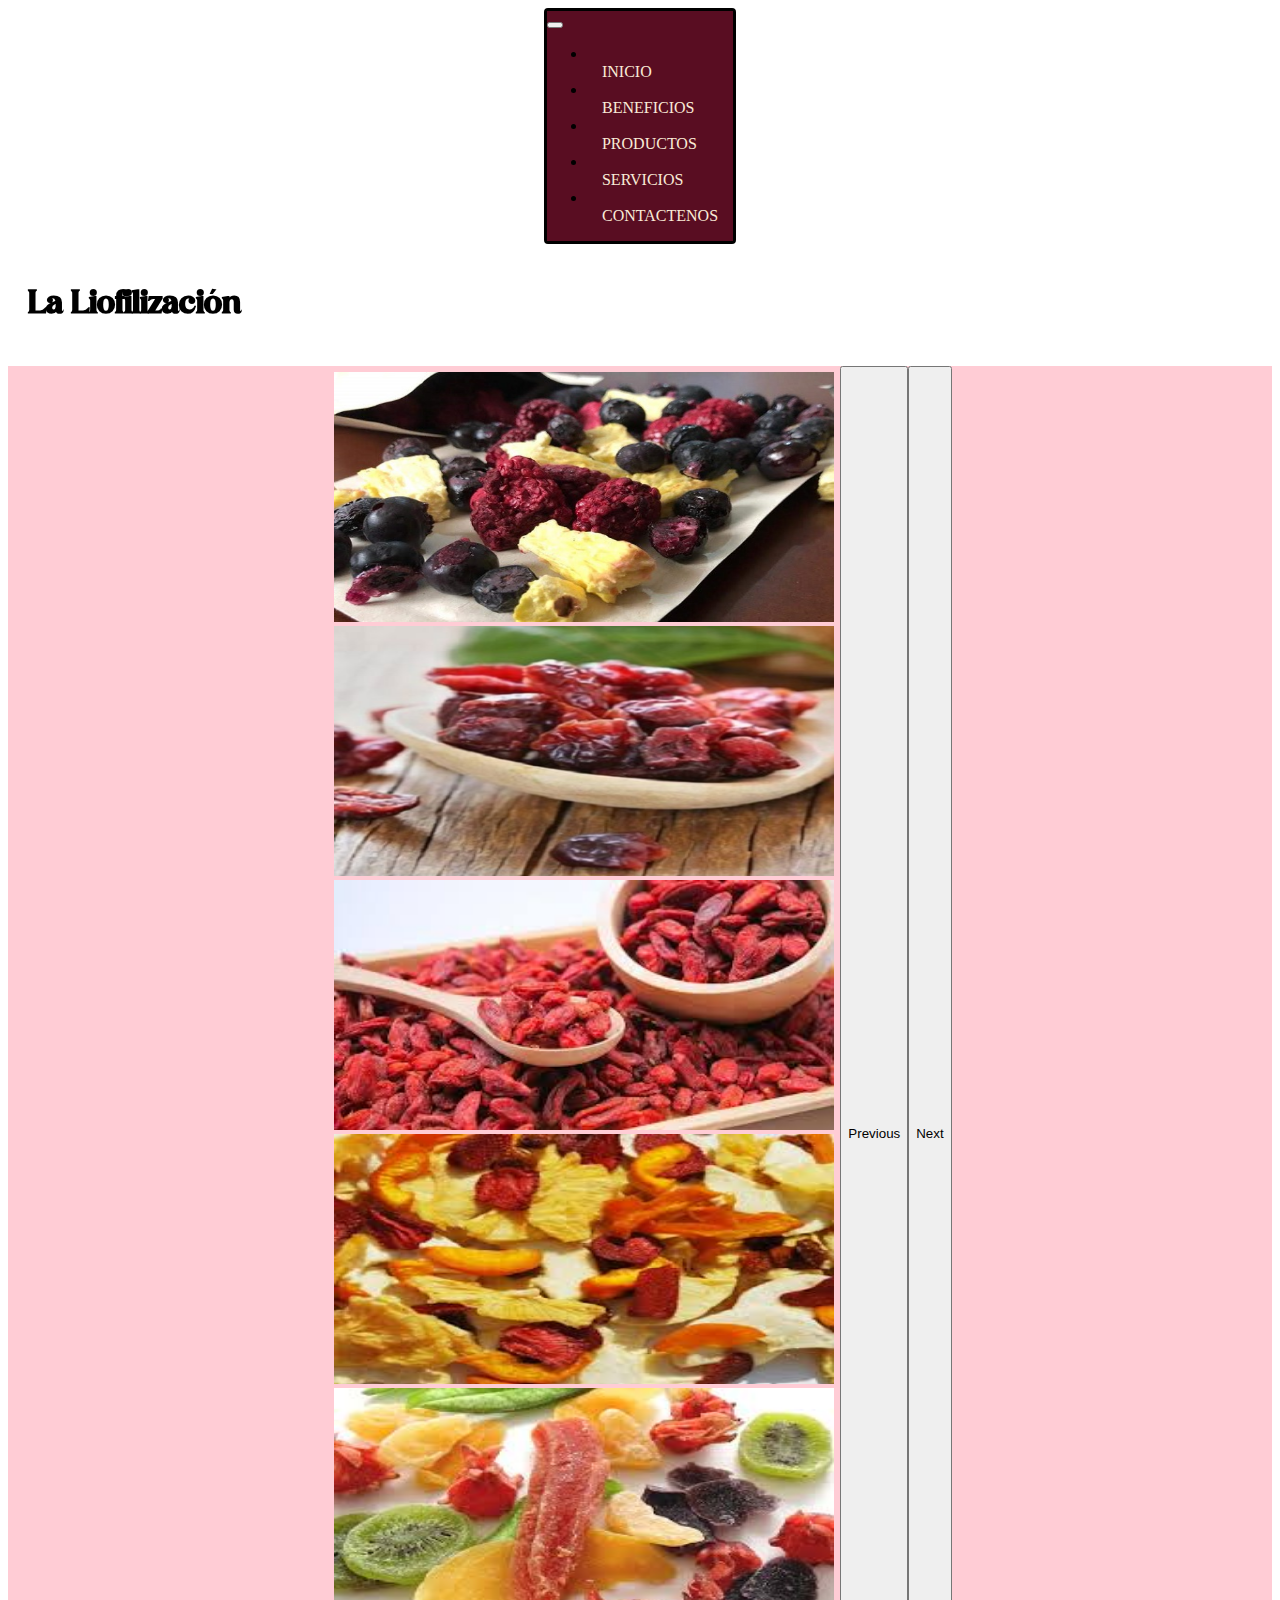
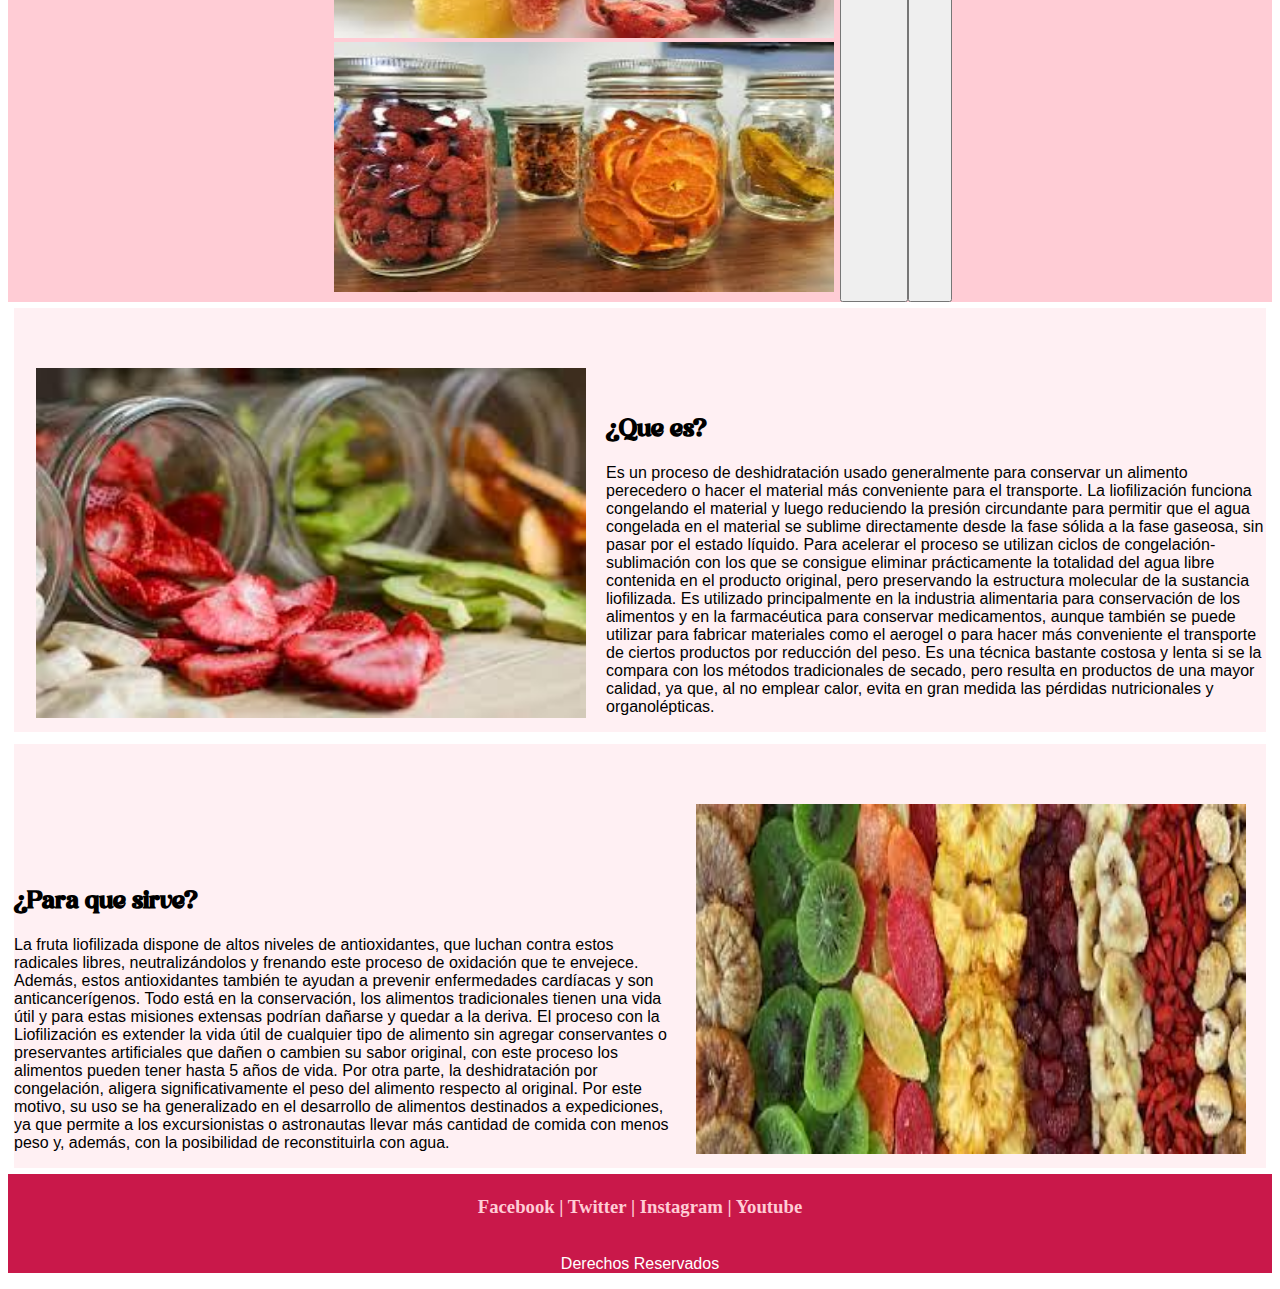
<file: index.html>
<!DOCTYPE html>
<html lang="es">
<head>
    <meta charset="UTF-8">
    <meta http-equiv="X-UA-Compatible" content="IE=edge">
    <meta name="viewport" content="width=device-width, initial-scale=1.0">
    <title>Liofilizacion</title>
    <link href="https://cdn.jsdelivr.net/npm/bootstrap@5.2.2/dist/css/bootstrap.min.css" rel="stylesheet" integrity="sha384-Zenh87qX5JnK2Jl0vWa8Ck2rdkQ2Bzep5IDxbcnCeuOxjzrPF/et3URy9Bv1WTRi" crossorigin="anonymous">
    <link href="https://unpkg.com/aos@2.3.1/dist/aos.css" rel="stylesheet">
    <link rel="stylesheet" href="css/estilo.css">
    <link rel="shortcut icon" href="Imagenes/arandano.png" type="image/x-icon">
</head>
<body>

  <header class="cabecera">
    <nav class="navbar navbar-expand-lg bg-light navColor cabeceraHijo">
        <div class="container-fluid navColor">
          <button class="navbar-toggler" type="button" data-bs-toggle="collapse" data-bs-target="#navbarNavDropdown" aria-controls="navbarNavDropdown" aria-expanded="false" aria-label="Toggle navigation">
            <span class="navbar-toggler-icon"></span>
          </button>
          <div class="collapse navbar-collapse navColor" id="navbarNavDropdown">
            <ul class="navbar-nav">
              <li class="nav-item">
                <li class="menu"><a class="dropdown-item" href="index.html">Inicio</a></li>
              </li>
              <li class="nav-item">
                <li class="menu"><a class="dropdown-item" href="pages/beneficios.html">Beneficios</a></li>
              </li>
              <li class="nav-item">
                <li class="menu"><a class="dropdown-item" href="pages/productos.html">Productos</a></li>
              </li>
              <li class="nav-item">
                <li class="menu"><a class="dropdown-item" href="pages/servicios.html">Servicios</a></li>
              </li>
              <li class="nav-item">
                <li class="menu"><a class="dropdown-item" href="pages/contactenos.html">Contactenos</a></li>
              </li>
            </ul>
          </div>
        </div>
      </nav>
  </header>

    <main>
         <h1 data-aos="fade-left">La Liofilización</h1>
    </main>


    <div id="carouselExampleInterval" class="carousel slide banerContenedor" data-bs-ride="carousel">
        <div class="carousel-inner conCarousel">
          <div class="carousel-item active" data-bs-interval="2000">
            <img src="Imagenes/Baner1.jpeg" class="rounded mx-auto d-block img-fluid imgCorusel" alt="FrutasLiofilizadas">
          </div>
          <div class="carousel-item" data-bs-interval="4000">
            <img src="Imagenes/Baner2.jpg" class="rounded mx-auto d-block img-fluid imgCorusel" alt="Arandanos">
          </div>
          <div class="carousel-item" data-bs-interval="4000">
            <img src="Imagenes/Baner3.jpg" class="rounded mx-auto d-block img-fluid imgCorusel" alt="ArandanosLiofilizados">
          </div>
          <div class="carousel-item" data-bs-interval="4000">
            <img src="Imagenes/Baner4.jpg" class="rounded mx-auto d-block img-fluid imgCorusel" alt="FrutasLiofilizadas">
          </div>
          <div class="carousel-item" data-bs-interval="4000">
            <img src="Imagenes/Baner5.jpg" class="rounded mx-auto d-block img-fluid imgCorusel" alt="FrutasCongeladas">
          </div>
          <div class="carousel-item" data-bs-interval="4000">
            <img src="Imagenes/Baner6.jpg" class="rounded mx-auto d-block img-fluid imgCorusel" alt="FrutasEmpacadas">
          </div>
        </div>
        <button class="carousel-control-prev" type="button" data-bs-target="#carouselExampleInterval" data-bs-slide="prev">
          <span class="carousel-control-prev-icon" aria-hidden="true"></span>
          <span class="visually-hidden">Previous</span>
        </button>
        <button class="carousel-control-next" type="button" data-bs-target="#carouselExampleInterval" data-bs-slide="next">
          <span class="carousel-control-next-icon" aria-hidden="true"></span>
          <span class="visually-hidden">Next</span>
        </button>
    </div>

        <div class="conCarousel">
          <div class="row g-0 contenedorImaTexto">
            <div class="col-md-5 imgTexto">
              <img src="Imagenes/liofilizado.jpg" class="img-fluid rounded-start imagenAni2" alt="FrutosLiofilizados">
            </div>
            <div class="col-md-1"></div>
            <div class="col-md-5">
              <div class="card-body">
                <h2 class="card-title animacionLetra">¿Que es?</h2>
                <p class="card-text">Es un proceso de deshidratación usado generalmente para conservar un alimento perecedero o hacer el material más conveniente para el transporte. La liofilización funciona congelando el material y luego reduciendo la presión circundante para permitir que el agua congelada en el material se sublime directamente desde la fase sólida a la fase gaseosa, sin pasar por el estado líquido. Para acelerar el proceso se utilizan ciclos de congelación-sublimación con los que se consigue eliminar prácticamente la totalidad del agua libre contenida en el producto original, pero preservando la estructura molecular de la sustancia liofilizada.
                  Es utilizado principalmente en la industria alimentaria para conservación de los alimentos y en la farmacéutica para conservar medicamentos, aunque también se puede utilizar para fabricar materiales como el aerogel o para hacer más conveniente el transporte de ciertos productos por reducción del peso. Es una técnica bastante costosa y lenta si se la compara con los métodos tradicionales de secado, pero resulta en productos de una mayor calidad, ya que, al no emplear calor, evita en gran medida las pérdidas nutricionales y organolépticas.</p>
              </div>
            </div>
          </div>
        </div>

        <div class="conCarousel">
          <div class="row g-0 contenedorImaTexto">

            <div class="col-md-6">
              <div class="card-body">
                <h2 class="card-title animacionLetra">¿Para que sirve?</h2>
                <p class="card-text">La fruta liofilizada dispone de altos niveles de antioxidantes, que luchan contra estos radicales libres, neutralizándolos y frenando este proceso de oxidación que te envejece. Además, estos antioxidantes también te ayudan a prevenir enfermedades cardíacas y son anticancerígenos.
                  Todo está en la conservación, los alimentos tradicionales tienen una vida útil y para estas misiones extensas podrían dañarse y quedar a la deriva. El proceso con la Liofilización es extender la vida útil de cualquier tipo de alimento sin agregar conservantes o preservantes artificiales que dañen o cambien su sabor original, con este proceso los alimentos pueden tener hasta 5 años de vida.
                  Por otra parte, la deshidratación por congelación, aligera significativamente el peso del alimento respecto al original. Por este motivo, su uso se ha generalizado en el desarrollo de alimentos destinados a expediciones, ya que permite a los excursionistas o astronautas llevar más cantidad de comida con menos peso y, además, con la posibilidad de reconstituirla con agua.</p>
              </div>
            </div>
            <div class="col-md-5 imgTexto">
              <img src="Imagenes/Paraque.jpg" class="img-fluid rounded-start imagenAni1" alt="FrutosLiofilizados2">
            </div>
          </div>
        </div>


    <footer class="foot">
        <div class="footRedesSociales">
            <h3>Facebook | Twitter | Instagram | Youtube</h3>
        </div>
        <p id="parrafoFooter">Derechos Reservados</p>
    </footer>
    <script src="https://cdn.jsdelivr.net/npm/bootstrap@5.2.2/dist/js/bootstrap.bundle.min.js" integrity="sha384-OERcA2EqjJCMA+/3y+gxIOqMEjwtxJY7qPCqsdltbNJuaOe923+mo//f6V8Qbsw3" crossorigin="anonymous"></script>
    <script src="https://unpkg.com/aos@2.3.1/dist/aos.js"></script>
    <script>
      AOS.init();
    </script>
</body>
</html>
</file>
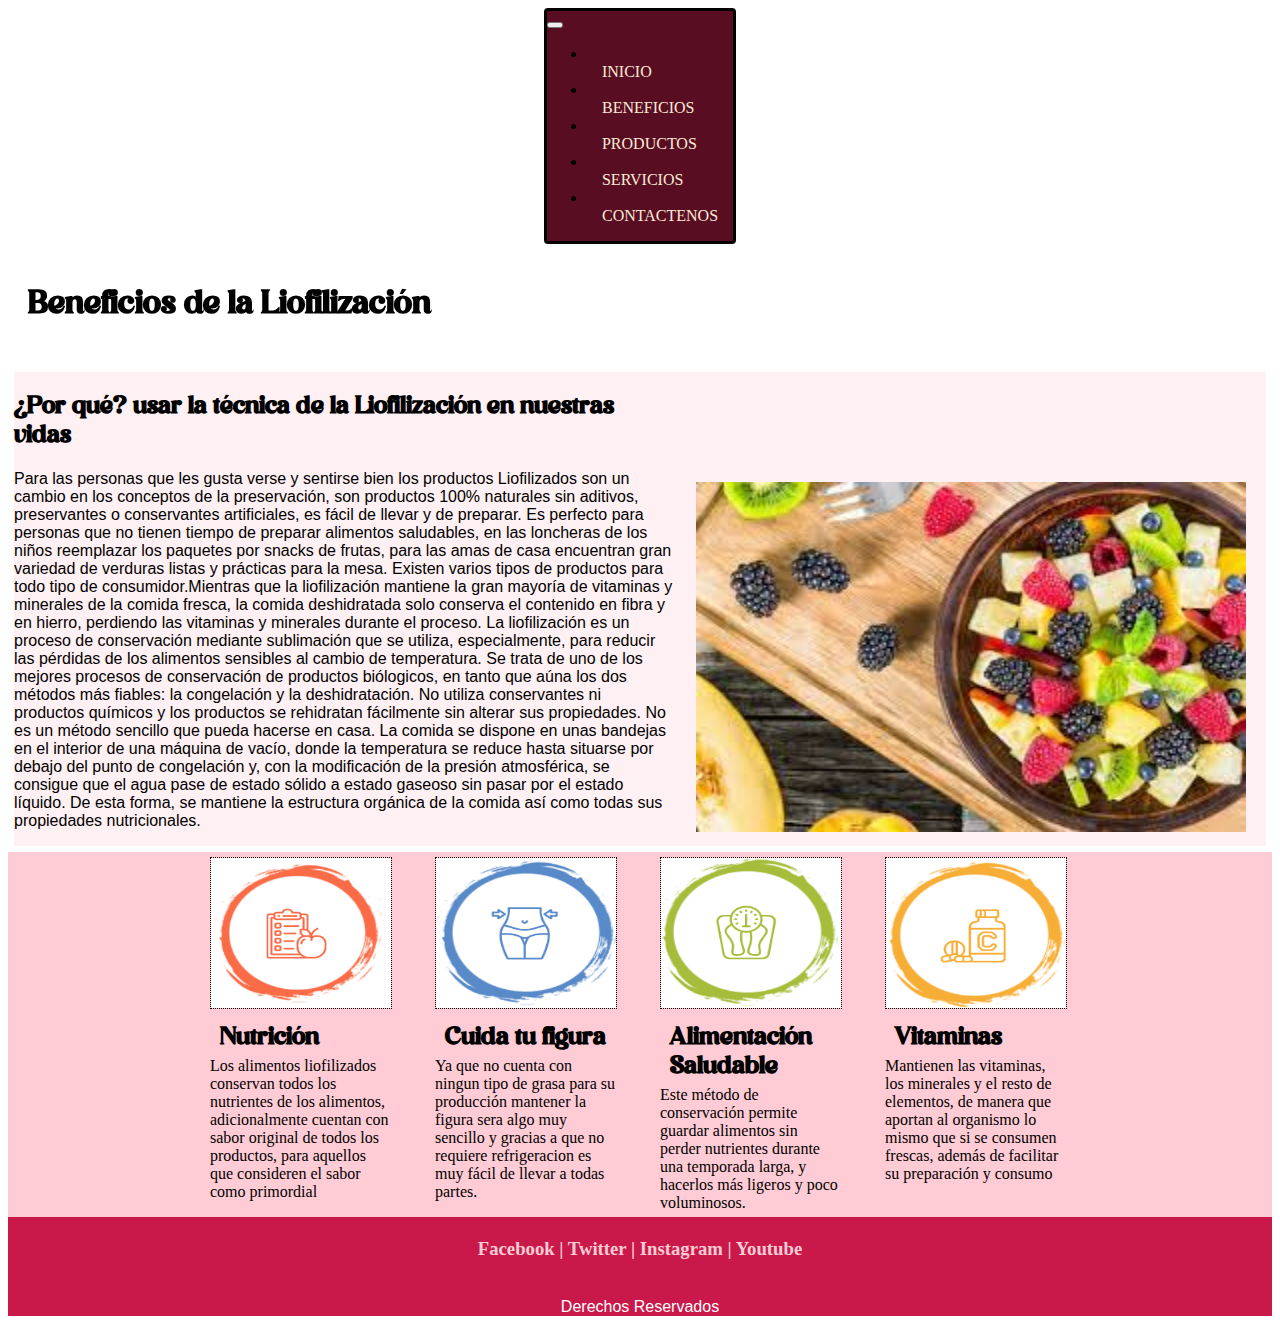
<file: pages/beneficios.html>
<!DOCTYPE html>
<html lang="es">
<head>
    <meta charset="UTF-8">
    <meta http-equiv="X-UA-Compatible" content="IE=edge">
    <meta name="viewport" content="width=device-width, initial-scale=1.0">
    <title>Beneficios</title>
    <link href="https://cdn.jsdelivr.net/npm/bootstrap@5.2.2/dist/css/bootstrap.min.css" rel="stylesheet" integrity="sha384-Zenh87qX5JnK2Jl0vWa8Ck2rdkQ2Bzep5IDxbcnCeuOxjzrPF/et3URy9Bv1WTRi" crossorigin="anonymous">
    <link href="https://unpkg.com/aos@2.3.1/dist/aos.css" rel="stylesheet">
    <link rel="stylesheet" href="../css/estilo.css">
    <link rel="shortcut icon" href="../Imagenes/arandano.png" type="image/x-icon">
</head>
<body>
    <header class="cabecera">
        <nav class="navbar navbar-expand-lg bg-light navColor cabeceraHijo">
            <div class="container-fluid navColor">
              <button class="navbar-toggler" type="button" data-bs-toggle="collapse" data-bs-target="#navbarNavDropdown" aria-controls="navbarNavDropdown" aria-expanded="false" aria-label="Toggle navigation">
                <span class="navbar-toggler-icon"></span>
              </button>
              <div class="collapse navbar-collapse navColor" id="navbarNavDropdown">
                <ul class="navbar-nav">
                  <li class="nav-item">
                    <li class="menu"><a class="dropdown-item" href="../index.html">Inicio</a></li>
                  </li>
                  <li class="nav-item">
                    <li class="menu"><a class="dropdown-item" href="../pages/beneficios.html">Beneficios</a></li>
                  </li>
                  <li class="nav-item">
                    <li class="menu"><a class="dropdown-item" href="../pages/productos.html">Productos</a></li>
                  </li>
                  <li class="nav-item">
                    <li class="menu"><a class="dropdown-item" href="../pages/servicios.html">Servicios</a></li>
                  </li>
                  <li class="nav-item">
                    <li class="menu"><a class="dropdown-item" href="../pages/contactenos.html">Contactenos</a></li>
                  </li>
                </ul>
              </div>
            </div>
          </nav>
    </header>
    
    <main>
        <h1 data-aos="fade-left">Beneficios de la Liofilización</h1>
    </main>

    


    <div class="conCarousel">
        <div class="row g-0 contenedorImaTexto">

          <div class="col-md-6">
            <div class="card-body">
              <h2 class="card-title animacionLetra">¿Por qué? usar la técnica de la Liofilización en nuestras vidas</h2>
              <p class="card-text">Para las personas que les gusta verse y sentirse bien los productos Liofilizados son un cambio en los conceptos de la preservación, son productos 100% naturales sin aditivos,
                preservantes o conservantes artificiales, es fácil de llevar y de preparar. Es perfecto para personas que no tienen tiempo de preparar alimentos saludables, en las loncheras de los
                niños reemplazar los paquetes por snacks de frutas, para las amas de casa encuentran gran variedad de verduras listas y prácticas para la mesa. Existen varios tipos de productos
                para todo tipo de consumidor.Mientras que la liofilización mantiene la gran mayoría de vitaminas y minerales de la comida fresca, la comida deshidratada solo conserva el contenido en fibra y en hierro, perdiendo las vitaminas y minerales durante el proceso. La liofilización es un proceso de conservación mediante sublimación que se utiliza, especialmente, para reducir las pérdidas de los alimentos sensibles al cambio de temperatura. Se trata de uno de los mejores procesos de conservación de productos biólogicos, en tanto que aúna los dos métodos más fiables: la congelación y la deshidratación. No utiliza conservantes ni productos químicos y los productos se rehidratan fácilmente sin alterar sus propiedades. No es un método sencillo que pueda hacerse en casa. La comida se dispone en unas bandejas en el interior de una máquina de vacío, donde la temperatura se reduce hasta situarse por debajo del punto de congelación y, con la modificación de la presión atmosférica, se consigue que el agua pase de estado sólido a estado gaseoso sin pasar por el estado líquido. De esta forma, se mantiene la estructura orgánica de la comida así como todas sus propiedades nutricionales.</p>
            </div>
          </div>
          <div class="col-md-5 imgTexto">
            <img src="../Imagenes/Beneficios.jpg" class="img-fluid rounded-start" alt="FrutosBeneficios">
          </div>
        </div>
    </div>
    

    <div class="beneficiosContenedor">
        <div class="hijoContenedor">
            <img  src="../Imagenes/Nutricion.png" alt="">
            <h2>Nutrición</h2>
            <p>Los alimentos liofilizados conservan todos los nutrientes de los alimentos, adicionalmente cuentan con sabor original de todos los productos, para aquellos que consideren el sabor como primordial</p>
        </div>
        <div class="hijoContenedor">
            <img src="../Imagenes/Figura.png" alt="">
            <h2>Cuida tu figura</h2>
            <p>Ya que no cuenta con ningun tipo de grasa para su producción mantener la figura sera algo muy sencillo y gracias a que no requiere refrigeracion es muy fácil de llevar a todas partes.</p>
        </div>
        <div class="hijoContenedor">
            <img src="../Imagenes/Alimentacion.png" alt="">
            <h2>Alimentación Saludable</h2>
            <p>Este método de conservación permite guardar alimentos sin perder nutrientes durante una temporada larga, y hacerlos más ligeros y poco voluminosos.</p>
        </div>
        <div class="hijoContenedor">
            <img src="../Imagenes/Vitaminas.png" alt="">
            <h2>Vitaminas</h2>
            <p>Mantienen las vitaminas, los minerales y el resto de elementos, de manera que aportan al organismo lo mismo que si se consumen frescas, además de facilitar su preparación y consumo</p>
        </div>
    </div>


    <footer class="foot">
        <div class="footRedesSociales">
            <h3>Facebook | Twitter | Instagram | Youtube</h3>
        </div>
        <p id="parrafoFooter">Derechos Reservados</p>
    </footer>
    <script src="https://cdn.jsdelivr.net/npm/bootstrap@5.2.2/dist/js/bootstrap.bundle.min.js" integrity="sha384-OERcA2EqjJCMA+/3y+gxIOqMEjwtxJY7qPCqsdltbNJuaOe923+mo//f6V8Qbsw3" crossorigin="anonymous"></script>
    <script src="https://unpkg.com/aos@2.3.1/dist/aos.js"></script>
    <script>
      AOS.init();
    </script>
</body>
</html>
</file>
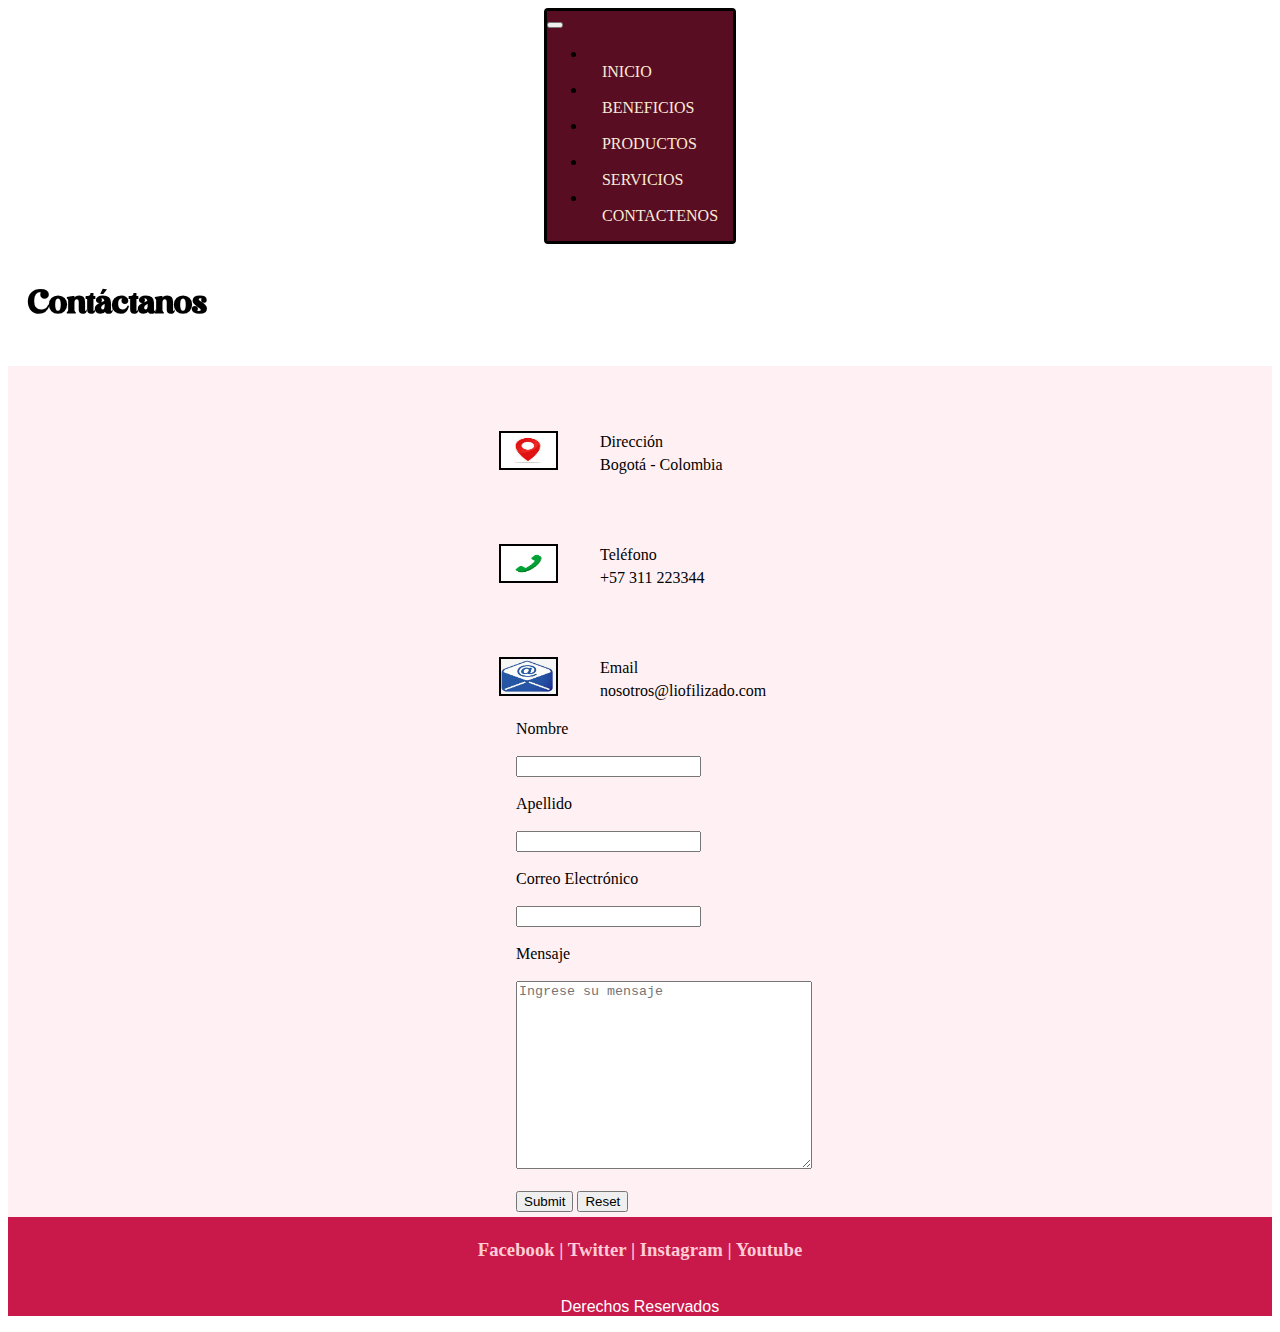
<file: pages/contactenos.html>
<!DOCTYPE html>
<html lang="es">
<head>
    <meta charset="UTF-8">
    <meta http-equiv="X-UA-Compatible" content="IE=edge">
    <meta name="viewport" content="width=device-width, initial-scale=1.0">
    <title>Contactenos</title>
    <link href="https://cdn.jsdelivr.net/npm/bootstrap@5.2.2/dist/css/bootstrap.min.css" rel="stylesheet" integrity="sha384-Zenh87qX5JnK2Jl0vWa8Ck2rdkQ2Bzep5IDxbcnCeuOxjzrPF/et3URy9Bv1WTRi" crossorigin="anonymous">
    <link href="https://unpkg.com/aos@2.3.1/dist/aos.css" rel="stylesheet">
    <link rel="stylesheet" href="../css/estilo.css">
    <link rel="shortcut icon" href="../Imagenes/arandano.png" type="image/x-icon">
</head>
<body>
    <header class="cabecera">
        <nav class="navbar navbar-expand-lg bg-light navColor cabeceraHijo">
            <div class="container-fluid navColor">
              <button class="navbar-toggler" type="button" data-bs-toggle="collapse" data-bs-target="#navbarNavDropdown" aria-controls="navbarNavDropdown" aria-expanded="false" aria-label="Toggle navigation">
                <span class="navbar-toggler-icon"></span>
              </button>
              <div class="collapse navbar-collapse navColor" id="navbarNavDropdown">
                <ul class="navbar-nav">
                  <li class="nav-item">
                    <li class="menu"><a class="dropdown-item" href="../index.html">Inicio</a></li>
                  </li>
                  <li class="nav-item">
                    <li class="menu"><a class="dropdown-item" href="../pages/beneficios.html">Beneficios</a></li>
                  </li>
                  <li class="nav-item">
                    <li class="menu"><a class="dropdown-item" href="../pages/productos.html">Productos</a></li>
                  </li>
                  <li class="nav-item">
                    <li class="menu"><a class="dropdown-item" href="../pages/servicios.html">Servicios</a></li>
                  </li>
                  <li class="nav-item">
                    <li class="menu"><a class="dropdown-item" href="../pages/contactenos.html">Contactenos</a></li>
                  </li>
                </ul>
              </div>
            </div>
          </nav>
    </header>
    
    <main>
        <h1 data-aos="fade-left">Contáctanos</h1>
    </main>
    <div class="row colorFondoContatenos">
        <div class="contenedorImaTexto">
            <div class="contenedorCentrar">
                <div class="imgTexto">
                    
                    <div class="hijoContenedor">
                        
                        <div class="contenedorImaTexto">
                            <div class="imgTexto imgContactenos">
                                <img  src="../Imagenes/Direccion.jpg" alt="Direccion">
                            </div>
                            <div class="imgTexto">
                                <p>Dirección</p>
                                <p>Bogotá - Colombia</p>
                            </div>
                        </div>    

                        <div class="contenedorImaTexto">
                            <div class="imgTexto imgContactenos">
                                <img  src="../Imagenes/Telefono.png" alt="Telefono">
                            </div>
                            <div class="imgTexto">
                                <p>Teléfono</p>
                                <p>+57 311 223344</p>
                            </div>
                        </div>

                        <div class="contenedorImaTexto">
                            <div class="imgTexto imgContactenos">
                                <img  src="../Imagenes/email.jpg" alt="email">
                            </div>
                            <div class="imgTexto">
                                <p>Email</p>
                                <p>nosotros@liofilizado.com</p>
                            </div>
                        </div>

                    </div>
                </div>
            </div>
        </div>


        <div class="contenedorImaTexto">
            <div class="contenedorImaTexto">
                <div class="contenedorCentrar">
                    <div class="imgTexto">
            
                        <div class="hijoContenedor">
                            <form>
                                <label for="nombre">Nombre</label>
                                <br><br>
                                <input type="text" id="nombre">
                                <br><br>
                                <label for="apellido">Apellido</label>
                                <br><br>
                                <input type="text" id="apellido">
                                <br><br>
                                <label for="mail">Correo Electrónico</label>
                                <br><br>
                                <input type="email" id="mail">
                                <br><br>
                                <label for="mensaje">Mensaje</label>
                                <br><br>
                                <textarea placeholder="Ingrese su mensaje" name="message" required="" style="margin: 0px -51px 0px 0px; width: 290px; height: 182px;"></textarea>
                                <br><br>
                                <input type="submit" name="" id="">
                                <input type="reset" name="" id="">
                            </form>
                        </div>
                    </div>
                </div>
            </div>
        </div>
    </div>
    
    <footer class="foot">
        <div class="footRedesSociales">
            <h3>Facebook | Twitter | Instagram | Youtube</h3>
        </div>
        <p id="parrafoFooter">Derechos Reservados</p>
    </footer>
    <script src="https://cdn.jsdelivr.net/npm/bootstrap@5.2.2/dist/js/bootstrap.bundle.min.js" integrity="sha384-OERcA2EqjJCMA+/3y+gxIOqMEjwtxJY7qPCqsdltbNJuaOe923+mo//f6V8Qbsw3" crossorigin="anonymous"></script>
    <script src="https://unpkg.com/aos@2.3.1/dist/aos.js"></script>
    <script>
      AOS.init();
    </script>
</body>
</html>
</file>
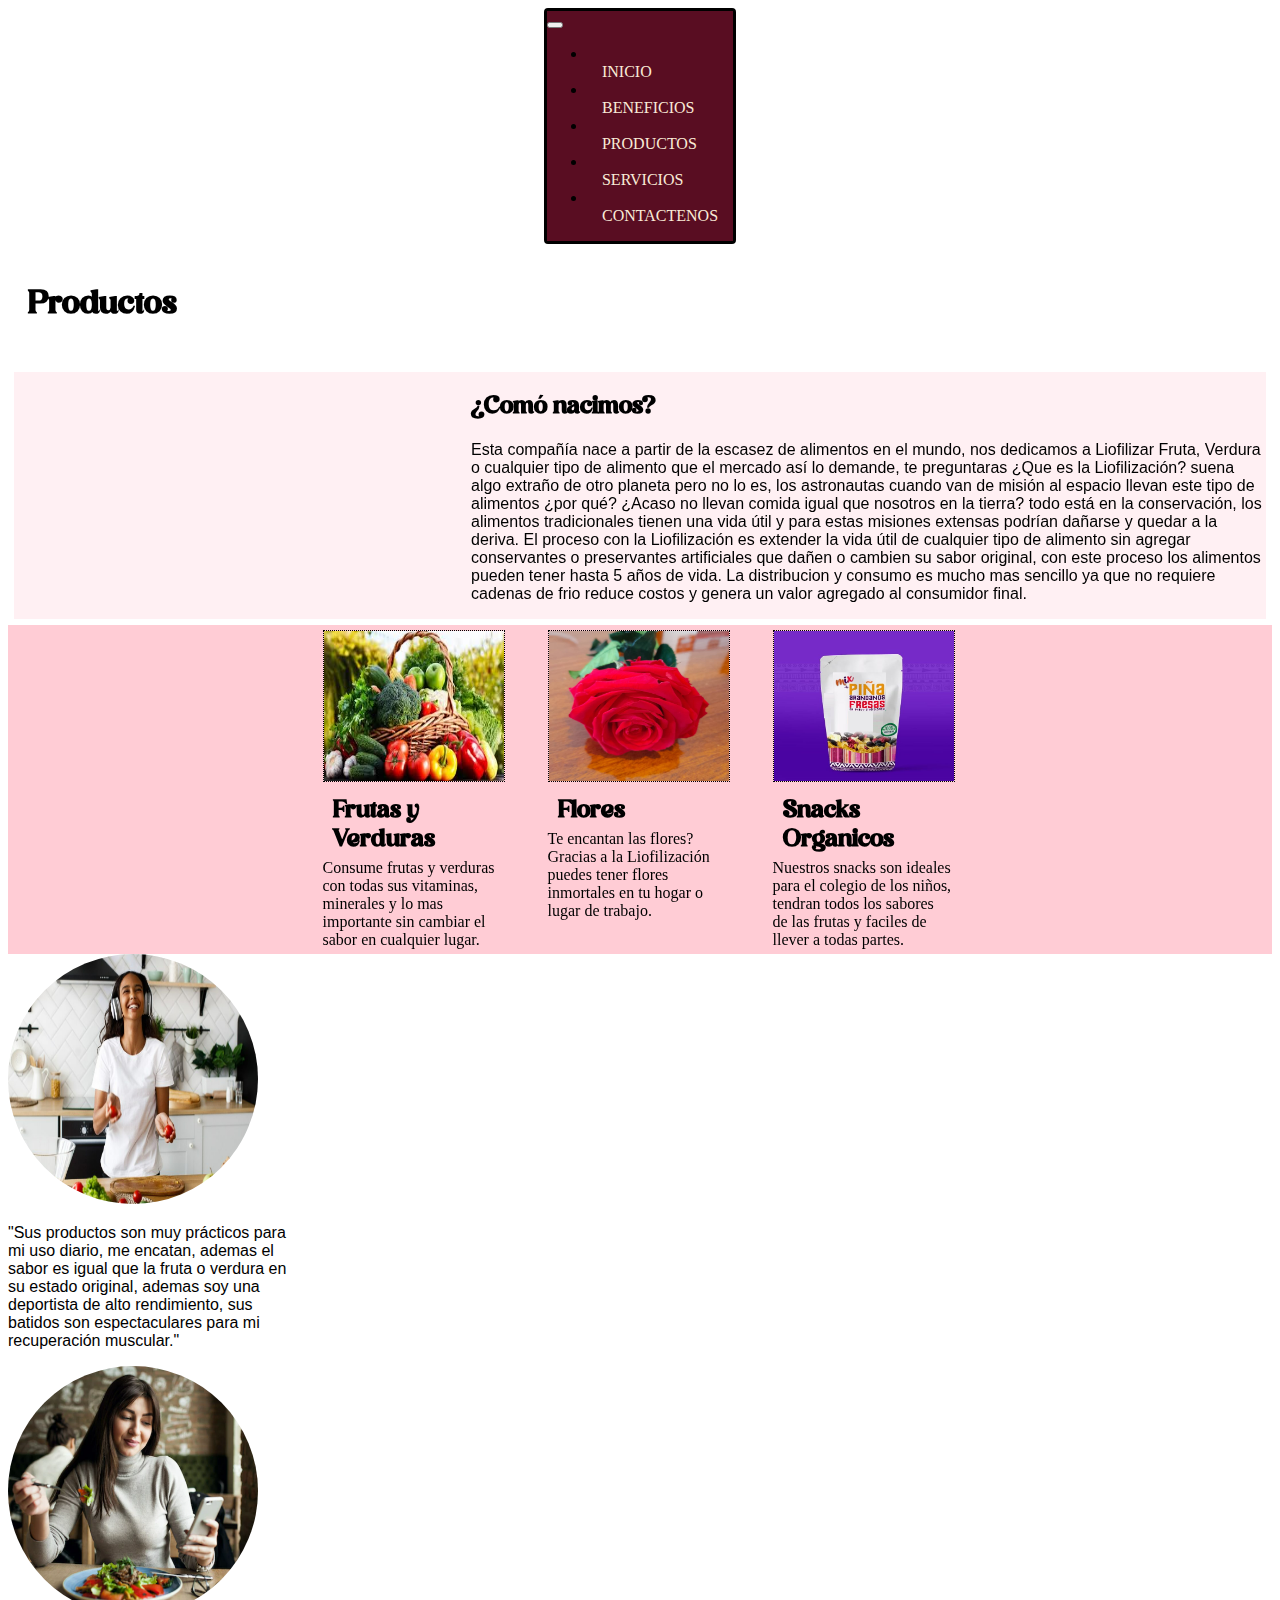
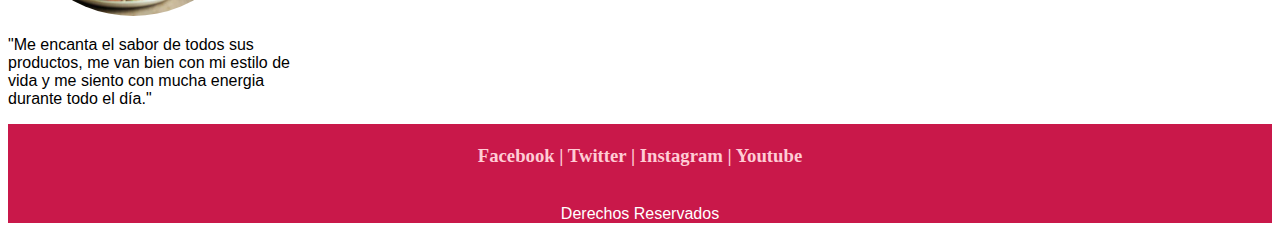
<file: pages/productos.html>
<!DOCTYPE html>
<html lang="es">
<head>
    <meta charset="UTF-8">
    <meta http-equiv="X-UA-Compatible" content="IE=edge">
    <meta name="viewport" content="width=device-width, initial-scale=1.0">
    <title>Productos</title>
    <link href="https://cdn.jsdelivr.net/npm/bootstrap@5.2.2/dist/css/bootstrap.min.css" rel="stylesheet" integrity="sha384-Zenh87qX5JnK2Jl0vWa8Ck2rdkQ2Bzep5IDxbcnCeuOxjzrPF/et3URy9Bv1WTRi" crossorigin="anonymous">
    <link href="https://unpkg.com/aos@2.3.1/dist/aos.css" rel="stylesheet">
    <link rel="stylesheet" href="../css/estilo.css">
    <link rel="shortcut icon" href="../Imagenes/arandano.png" type="image/x-icon">
</head>
<body>
    <header class="cabecera">
        <nav class="navbar navbar-expand-lg bg-light navColor cabeceraHijo">
            <div class="container-fluid navColor">
              <button class="navbar-toggler" type="button" data-bs-toggle="collapse" data-bs-target="#navbarNavDropdown" aria-controls="navbarNavDropdown" aria-expanded="false" aria-label="Toggle navigation">
                <span class="navbar-toggler-icon"></span>
              </button>
              <div class="collapse navbar-collapse navColor" id="navbarNavDropdown">
                <ul class="navbar-nav">
                  <li class="nav-item">
                    <li class="menu"><a class="dropdown-item" href="../index.html">Inicio</a></li>
                  </li>
                  <li class="nav-item">
                    <li class="menu"><a class="dropdown-item" href="../pages/beneficios.html">Beneficios</a></li>
                  </li>
                  <li class="nav-item">
                    <li class="menu"><a class="dropdown-item" href="../pages/productos.html">Productos</a></li>
                  </li>
                  <li class="nav-item">
                    <li class="menu"><a class="dropdown-item" href="../pages/servicios.html">Servicios</a></li>
                  </li>
                  <li class="nav-item">
                    <li class="menu"><a class="dropdown-item" href="../pages/contactenos.html">Contactenos</a></li>
                  </li>
                </ul>
              </div>
            </div>
          </nav>
    </header>
    
    <main>
        <h1 data-aos="fade-left">Productos</h1>
    </main>

    <div class="conCarousel">
        <div class="row g-0 contenedorImaTexto">
          <div class="col-md-5 imgTexto">
            <iframe class="vistaVideo" src="https://www.youtube.com/embed/D_E7lYGO7kE" title="YouTube video player" frameborder="0" allow="accelerometer; autoplay; clipboard-write; encrypted-media; gyroscope; picture-in-picture" allowfullscreen></iframe>
          </div>
          <div class="col-md-1"></div>
          <div class="col-md-5">
            <div class="card-body">
                <h2>¿Comó nacimos?</h2>
              <p class="card-text">Esta compañía nace a partir de la escasez de alimentos en el mundo, nos dedicamos a Liofilizar Fruta, Verdura o cualquier tipo de alimento que el mercado así lo demande, te preguntaras ¿Que es la Liofilización? suena algo extraño  de otro planeta pero no lo es, los astronautas cuando van de misión al espacio llevan este tipo de alimentos  ¿por qué? ¿Acaso no llevan comida igual que nosotros en la tierra? todo está en la conservación, los alimentos tradicionales tienen una vida útil y para estas misiones extensas podrían dañarse y quedar a la deriva. El proceso con la Liofilización es extender la vida útil de cualquier tipo de alimento sin agregar conservantes o preservantes artificiales que dañen o cambien su sabor original, con este proceso los alimentos pueden tener hasta 5 años de vida. La distribucion y consumo es mucho mas sencillo ya que no requiere cadenas de frio reduce costos y genera un valor agregado al consumidor final.</p>
            </div>
          </div>
        </div>
      </div>


    

    <div class="beneficiosContenedor">
        <div class="hijoContenedor">
            <img  src="../Imagenes/FrutasVerduras.jpg" alt="">
            <h2>Frutas y Verduras</h2>
            <p>Consume frutas y verduras con todas sus vitaminas, minerales y lo mas importante sin cambiar el sabor en cualquier lugar.</p>
        </div>
        <div class="hijoContenedor">
            <img src="../Imagenes/Rosa.jpg" alt="">
            <h2>Flores</h2>
            <p>Te encantan las flores? Gracias a la Liofilización puedes tener flores inmortales en tu hogar o lugar de trabajo.</p>
        </div>
        <div class="hijoContenedor">
            <img src="../Imagenes/Mix.png" alt="">
            <h2>Snacks Organicos</h2>
            <p>Nuestros snacks son ideales para el colegio de los niños, tendran todos los sabores de las frutas y faciles de llever a todas partes.</p>
        </div>
    </div>


    <div class="row">
        <div class="col-xl-3 col-md-6 col-sm-12"></div>
        <div class="col-xl-4 col-md-6 col-sm-12">
            <div class="card" style="width: 18rem;">
                <img src="../Imagenes/Cliente1.png" class="card-img-top imgRedonda" alt="Cliente1">
                <div class="card-body">
                <p class="card-text">"Sus productos son muy prácticos para mi uso diario, me encatan, ademas el sabor es igual que la fruta o verdura en su estado original, ademas soy una deportista de alto rendimiento, sus batidos son espectaculares para mi recuperación muscular."</p>
                </div>
            </div>
        </div>
        <div class="col-xl-4 col-md-6 col-sm-12">
            <div class="card" style="width: 18rem;">
                <img src="../Imagenes/Cliente2.png" class="card-img-top imgRedonda" alt="Cliente2">
                <div class="card-body">
                <p class="card-text">"Me encanta el sabor de todos sus productos, me van bien con mi estilo de vida y me siento con mucha energia durante todo el día."</p>
                </div>
            </div>
        </div>
    </div>
    

    

    <footer class="foot">
        <div class="footRedesSociales">
            <h3>Facebook | Twitter | Instagram | Youtube</h3>
        </div>
        <p id="parrafoFooter">Derechos Reservados</p>
    </footer>
    <script src="https://cdn.jsdelivr.net/npm/bootstrap@5.2.2/dist/js/bootstrap.bundle.min.js" integrity="sha384-OERcA2EqjJCMA+/3y+gxIOqMEjwtxJY7qPCqsdltbNJuaOe923+mo//f6V8Qbsw3" crossorigin="anonymous"></script>
    <script src="https://unpkg.com/aos@2.3.1/dist/aos.js"></script>
    <script>
      AOS.init();
    </script>
</body>
</html>
</file>
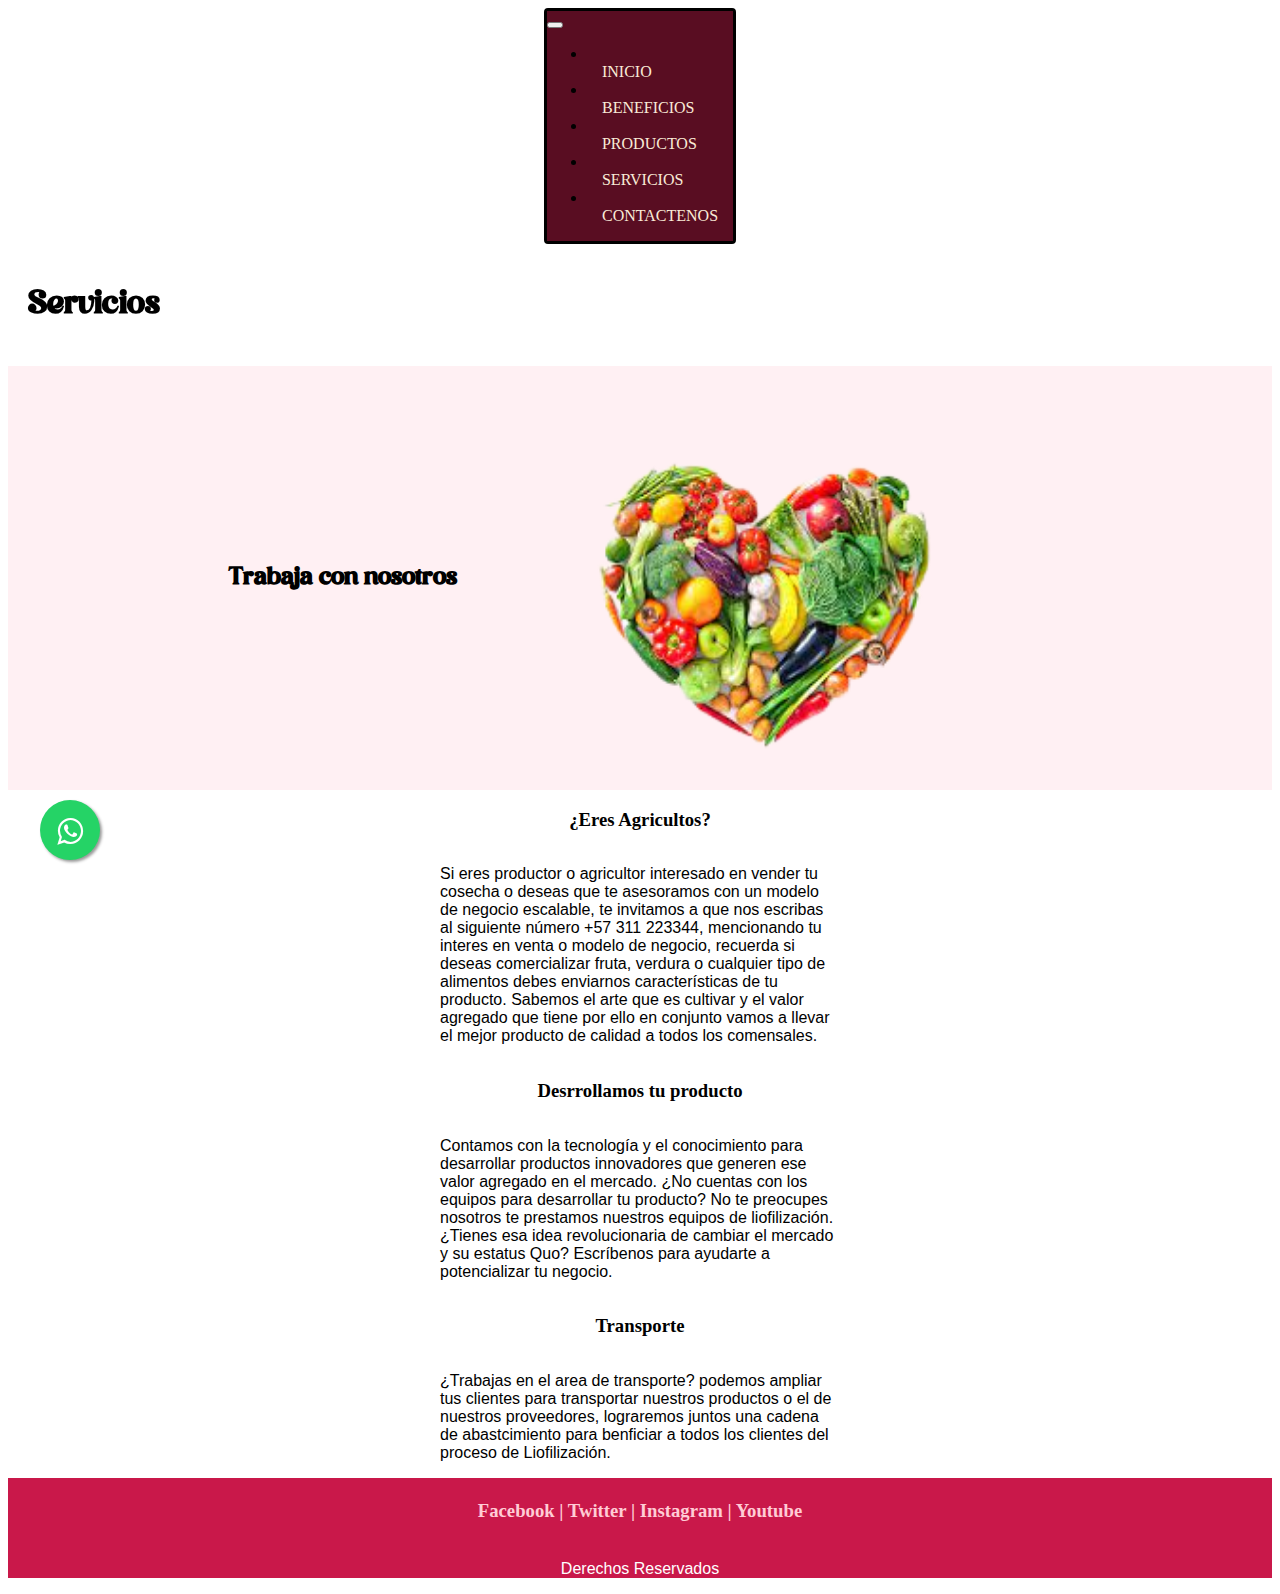
<file: pages/servicios.html>
<!DOCTYPE html>
<html lang="es">
<head>
    <meta charset="UTF-8">
    <meta http-equiv="X-UA-Compatible" content="IE=edge">
    <meta name="viewport" content="width=device-width, initial-scale=1.0">
    <title>Servicios</title>
  
    <link rel="shortcut icon" href="../Imagenes/arandano.png" type="image/x-icon">
    <link href="https://cdn.jsdelivr.net/npm/bootstrap@5.2.2/dist/css/bootstrap.min.css" rel="stylesheet" integrity="sha384-Zenh87qX5JnK2Jl0vWa8Ck2rdkQ2Bzep5IDxbcnCeuOxjzrPF/et3URy9Bv1WTRi" crossorigin="anonymous">
    <link href="https://unpkg.com/aos@2.3.1/dist/aos.css" rel="stylesheet">
    <link rel="stylesheet" href="../css/estilo.css">
    <link rel="stylesheet" href="https://maxcdn.bootstrapcdn.com/font-awesome/4.5.0/css/font-awesome.min.css">
</head>
<body>
    <header class="cabecera">
        <nav class="navbar navbar-expand-lg bg-light navColor cabeceraHijo">
            <div class="container-fluid navColor">
              <button class="navbar-toggler" type="button" data-bs-toggle="collapse" data-bs-target="#navbarNavDropdown" aria-controls="navbarNavDropdown" aria-expanded="false" aria-label="Toggle navigation">
                <span class="navbar-toggler-icon"></span>
              </button>
              <div class="collapse navbar-collapse navColor" id="navbarNavDropdown">
                <ul class="navbar-nav">
                  <li class="nav-item">
                    <li class="menu"><a class="dropdown-item" href="../index.html">Inicio</a></li>
                  </li>
                  <li class="nav-item">
                    <li class="menu"><a class="dropdown-item" href="../pages/beneficios.html">Beneficios</a></li>
                  </li>
                  <li class="nav-item">
                    <li class="menu"><a class="dropdown-item" href="../pages/productos.html">Productos</a></li>
                  </li>
                  <li class="nav-item">
                    <li class="menu"><a class="dropdown-item" href="../pages/servicios.html">Servicios</a></li>
                  </li>
                  <li class="nav-item">
                    <li class="menu"><a class="dropdown-item" href="../pages/contactenos.html">Contactenos</a></li>
                  </li>
                </ul>
              </div>
            </div>
          </nav>
    </header>
    
    
    <a href="https://api.whatsapp.com/send?phone=+57 311 223344&text=Hola!%21%20Escribenos%20aqui%20pedido%20." class="flotanteWhastApp" target="_blank">
        <i class="fa fa-whatsapp my-flotante"></i>
    </a>

    <main>
        <h1 data-aos="fade-left">Servicios</h1>
    </main>

  
      

    <div class="contenedorImaTexto">
        <div class="contenedorImaTexto">
            <div class="contenedorCentrar">
                <div class="imgTexto vistaTexto">
                    <h2 >Trabaja con nosotros</h2>
                </div>
                <div class="imgTexto imagenAni3">
                    <img  src="../Imagenes/Trabaja.png" alt="Servicios">
                </div>
            </div>
        </div>
    </div>

    <h3>¿Eres Agricultos?</h3>
    <div class="contenedorImaTextoBlanco">
        <div class="contenedorImaTextoBlanco">
            <div class="servicios">
                <p>Si eres productor o agricultor interesado en vender tu cosecha o deseas que te asesoramos con un modelo de negocio escalable,  te invitamos a que  nos escribas al siguiente  número +57 311 223344, mencionando tu interes en venta o modelo de negocio, recuerda si deseas comercializar fruta, verdura o cualquier tipo de alimentos debes enviarnos características de tu producto. Sabemos el arte que es cultivar y el valor agregado que tiene por ello en conjunto vamos a llevar el mejor producto de calidad a todos los comensales.</p>
            </div>
        </div>
    </div>

    <h3>Desrrollamos tu producto</h3>
    <div class="contenedorImaTextoBlanco">
        <div class="contenedorImaTextoBlanco">
            <div class="servicios">
                <p>Contamos con la tecnología y el conocimiento para desarrollar productos innovadores que generen ese valor agregado en el mercado. ¿No cuentas con los equipos para desarrollar tu producto? No te preocupes nosotros te prestamos nuestros equipos de liofilización. ¿Tienes esa idea revolucionaria de cambiar el mercado y su estatus Quo? Escríbenos para ayudarte a potencializar tu negocio.</p>
            </div>    
        </div>    
    </div>    

    <h3>Transporte</h3>
    <div class="contenedorImaTextoBlanco">
        <div class="contenedorImaTextoBlanco">
            <div class="servicios">
                <p>¿Trabajas en el area de transporte? podemos ampliar tus clientes para transportar nuestros productos o el de nuestros proveedores, lograremos juntos una cadena de abastcimiento para benficiar a todos los clientes del proceso de Liofilización.</p>
            </div>
        </div>
    </div>

    <footer class="foot">
        <div class="footRedesSociales">
            <h3>Facebook | Twitter | Instagram | Youtube</h3>
        </div>
        <p id="parrafoFooter">Derechos Reservados</p>
    </footer>
    <script src="https://cdn.jsdelivr.net/npm/bootstrap@5.2.2/dist/js/bootstrap.bundle.min.js" integrity="sha384-OERcA2EqjJCMA+/3y+gxIOqMEjwtxJY7qPCqsdltbNJuaOe923+mo//f6V8Qbsw3" crossorigin="anonymous"></script>
    <script src="https://unpkg.com/aos@2.3.1/dist/aos.js"></script>
    <script>
      AOS.init();
    </script>
</body>
</html>
</file>
<file: css/estilo.css>
.cabecera{
    background-color: #590d22;
    border:  3px black solid;
    width:fit-content;
    height: auto;
    margin: auto;
    border-radius: 4px;
    display: flex;
    justify-content: flex-end;
   
}
.menu{
    display: inline;
    margin: 15px;
}

.cabeceraHijo a{
    text-decoration: none;
    color: antiquewhite;
    text-transform: uppercase;
    background-color: #590d22;
}
.navColor{
    background-color: #590d22;
}
.contenedorTitulo
{
    display: flex;
}
.titulo{
    position: absolute;
    top: 0px;
    left: 105px;
}
.posicionMenu{
    position: fixed;
    top: 2px;
    right: 20px;
  }

@font-face{
    font-family: Avigea;
    src: url("../Letra/Avigea.ttf");
}

h1{
    font-family: Avigea;
    text-align:start;
    padding: 20px;
}
h2{
    font-family: Avigea;
}

h3{
    text-align: center;
}

p{
    font-family: Arial, Helvetica, sans-serif;
}

.conCarousel{
    padding: 6px;
}

.banerContenedor{
     background-color: #ffccd5; 
    width: auto;
    height: auto;
    margin: auto;
    display: flex;
    flex-flow: row wrap;
    justify-content: center;
    
}

.colorFondoContatenos{
    background-color: #fff0f3; 
}

.hijoContenedor img{
    height: 150px;
    width: 180px;
    border: 1px black dotted;
    margin: 5px 15px 5px 20px;
}

.hijoContenedor p{
    height: auto;
    width: 180px;
    /* border: 1px black dotted; */
    margin: 5px 15px 5px 20px;
    font-family: cursive;
}

.hijoContenedor h2{
    height: auto;
    width: 180px;
    /* border: 1px black dotted; */
    margin: 5px 15px 5px 30px;
    justify-content: center;
}

.contenedorImaTexto{
    background-color: #fff0f3;
    width: auto;
    height: auto;
    margin: auto;
    display: flex;
    justify-content: center;
    align-items: flex-end;
}

.contenedorImaTextoBlanco{
    background-color: white;
    width: auto;
    height: auto;
    margin: auto;
    display: flex;
    justify-content: center;
    align-items: flex-end;
}

.contenedorImaTextoCli{
    background-color: #fff0f3;
    width: auto;
    height: auto;
    margin: auto;
    justify-content: flex-start;
    align-items: flex-start;
}


.imgTexto{
    margin: 5px 5px 5px 2px;
}
.imgTexto img{
    height: 350px;
    width: 550px;
    margin: 55px 15px 5px 20px;
}

.imgTexto2{
    margin: 5px 5px 5px 2px;
    display: flex;
}


.beneficiosContenedor{
    background-color: #ffccd5;
    width: auto;
    height: auto;
    margin: auto;
    display: flex;
    flex-flow: row wrap;
    justify-content: center;
}



.foot{
    background-color: #c9184a;
}
.foot h3{
    text-align: center;
    color: #ffccd5;
}
.foot p{
    text-align: center;
    color:white;
    font:bold;
}
.footRedesSociales
{
    border:  3px solid #c9184a;
}

 .imgContactenos img{
    height: 35px;
    width: 55px;
    border: 2px black solid;
    margin: 55px 15px 5px 20px;
} 

.contenedorCentrar{
    display: flex;
    align-items: center; 
}

.contenedorCentrar2{
    display: flex;
    align-items:flex-end; 
}

.servicios p{
    height: auto;
    width: 400px;
}


.productosTexto
{
    height: auto;
    width: 500px;  
    
}
.imgRedonda {
    width:250px;
    height:250px;
    border-radius:150px;
}
.flotanteWhastApp{
	position:fixed;
	width:60px;
	height:60px;
	bottom:40px;
	left:40px;
	background-color:#25d366;
	color:#FFF;
	border-radius:50px;
	text-align:center;
	font-size:30px;
	box-shadow: 2px 2px 3px #999;
	z-index:100;
}

.my-flotante{
	margin-top:16px;
}

.imgCorusel{
    width: 500px;
    height: 250px;
  }

  /* Animación */

  @keyframes texto{
    0%{
        opacity: 0;
    }
    100%{
        opacity: 100;
    }
}

.animacionLetra{
    animation-name: texto;
    animation-duration: 5s;
    animation-iteration-count: infinite;
}

.imagenAni1:hover {
    filter: grayscale(80%);
}

.imagenAni2:hover {
    -webkit-transform: rotateY(180deg);
    -webkit-transform-style: preserve-3d;
    transform: rotateY(180deg);
    transform-style: preserve-3d;}

    .imagenAni3:hover{
        border-radius:50%;
        -webkit-border-radius:50%;
        box-shadow: 0px 0px 15px 15px #ec731e;
        -webkit-box-shadow: 0px 0px 15px 15px #ec731e;
        transform: rotate(360deg);
        -webkit-transform: rotate(360deg);
        }

/* Vista Tablet y celular */
@media(min-width: 300px) and (max-width: 900px){
    .vistaTexto{
        display: none;
    }
    
}

@media(min-width: 300px) and (max-width: 600px){
    .vistaVideo{
        width : 400px; 
        height : 115px;
    }
    
}

@media(min-width: 930px) and (max-width: 1000px){
    .vistaVideo{
        width : 450px; 
        height : 215px;
    }
    
}

@media(min-width: 1001px) and (max-width: 1329px){
    .vistaVideo{
        width : 450px; 
        height : 215px;
    }
    
}


@media(min-width: 1330px) and (max-width: 2500px){
    .vistaVideo{
        width :660px; 
        height : 415px;
    }
    
}
</file>
